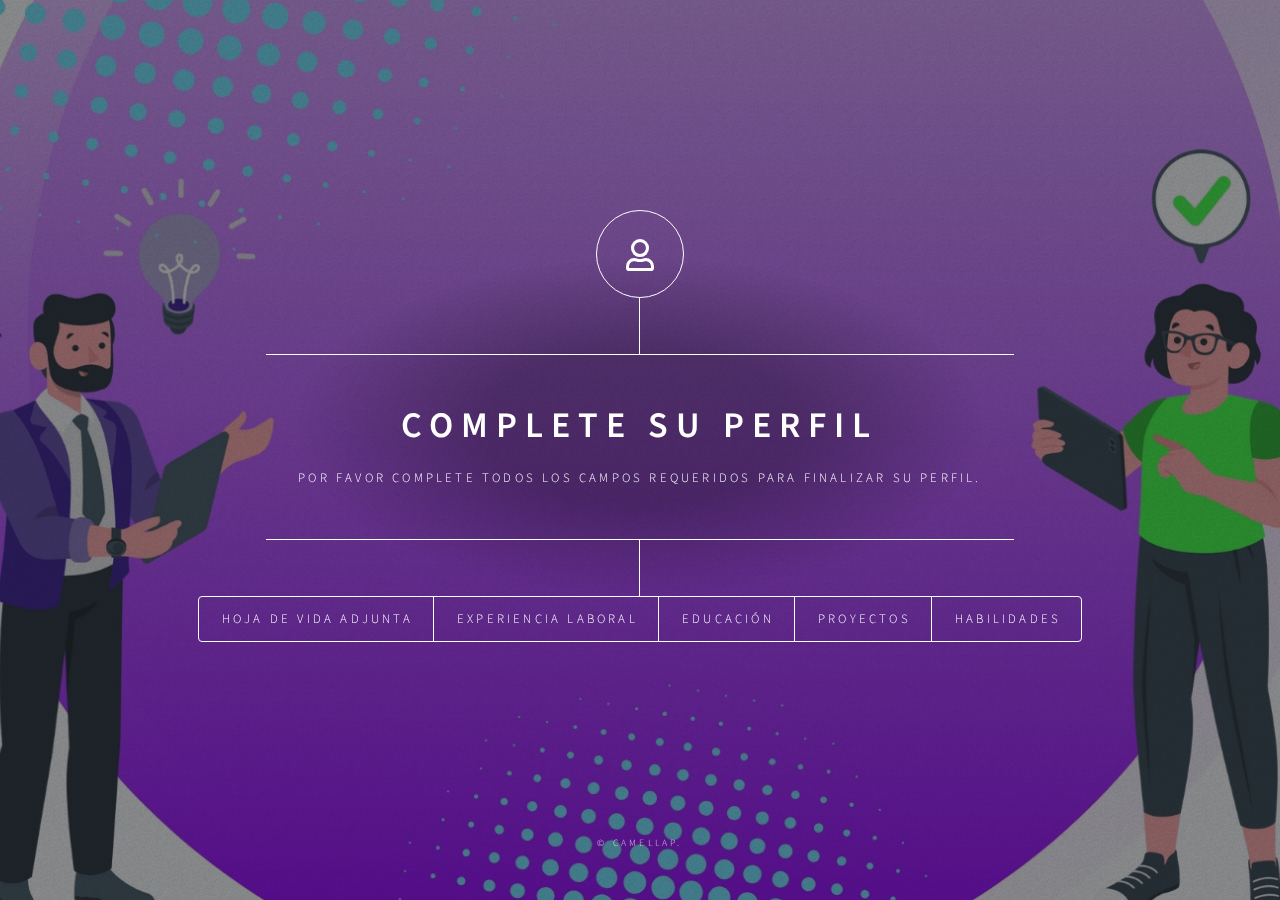
<file: popup/index.html>
<!DOCTYPE HTML>

<html>
	<head>
		<title>Modulo de Datos</title>
		<meta charset="utf-8" />
		<meta name="viewport" content="width=device-width, initial-scale=1, user-scalable=no" />
		<link rel="stylesheet" href="assets/css/main.css" />
		<noscript><link rel="stylesheet" href="assets/css/noscript.css" /></noscript>
	</head>
	<body class="is-preload">

		<!-- Wrapper -->
			<div id="wrapper">

				<!-- Header -->
					<header id="header">
						<div class="logo">
							<span class="icon fa-user"></span>
						</div>
						<div class="content">
							<div class="inner">
								<h1>Complete su perfil</h1>
								<p>Por favor complete todos los campos requeridos para finalizar su perfil.</p>
							</div>
						</div>
						<nav>
							<ul>
								<li><a href="#hojadevida">Hoja de vida adjunta</a></li>
								<li><a href="#experiencialab">Experiencia Laboral</a></li>
								<li><a href="#educacion">Educación</a></li>
								<li><a href="#proyectos">Proyectos</a></li>
								<li><a href="#habilidades">Habilidades</a></li>
								<!--<li><a href="#elements">Elements</a></li>-->
							</ul>
						</nav>
					</header>

				<!-- Main -->
					<div id="main">

						<!-- Habilidades -->
						<article id="habilidades">
							<h2 class="major">Habilidades</h2>
							<form method="post" action="#">
								<div class="fields">
									
									

									<div class="field half">
										<label for="opciones">Elige una opción:</label>
										<select id="opciones" name="opciones">

											<option value="opcion0">Seleccionar</option>

											<option value="opcion1">Adobe creative suite</option>

											<option value="opcion2">Figma</option>

											<option value="opcion4">Google Adworks</option>

											<option value="opcion5">HTML/CSS</option>

											<option value="opcion6">Hubspot</option>

											<option value="opcion7">Hotjar</option>

											<option value="opcion8">Unity</option>
										</select>
									</div>

									<div class="field half">
										<label for="opciones">Elige una opción:</label>
										<select id="opciones" name="opciones">

											<option value="opcion0">Seleccionar</option>

											<option value="opcion1">Adobe creative suite</option>

											<option value="opcion2">Figma</option>

											<option value="opcion4">Google Adworks</option>

											<option value="opcion5">HTML/CSS</option>

											<option value="opcion6">Hubspot</option>

											<option value="opcion7">Hotjar</option>

											<option value="opcion8">Unity</option>
										</select>
									</div>

									<div class="field half">
										<label for="opciones">Elige una opción:</label>
										<select id="opciones" name="opciones">

											<option value="opcion0">Seleccionar</option>

											<option value="opcion1">Adobe creative suite</option>

											<option value="opcion2">Figma</option>

											<option value="opcion4">Google Adworks</option>

											<option value="opcion5">HTML/CSS</option>

											<option value="opcion6">Hubspot</option>

											<option value="opcion7">Hotjar</option>

											<option value="opcion8">Unity</option>
										</select>
									</div>
									<div class="field half">
										<label for="opciones">Elige una opción:</label>
										<select id="opciones" name="opciones">

											<option value="opcion0">Seleccionar</option>

											<option value="opcion1">Adobe creative suite</option>

											<option value="opcion2">Figma</option>

											<option value="opcion4">Google Adworks</option>

											<option value="opcion5">HTML/CSS</option>

											<option value="opcion6">Hubspot</option>

											<option value="opcion7">Hotjar</option>

											<option value="opcion8">Unity</option>
										</select>
									</div>
									<div class="field half">
										<label for="opciones">Elige una opción:</label>
										<select id="opciones" name="opciones">

											<option value="opcion0">Seleccionar</option>

											<option value="opcion1">Adobe creative suite</option>

											<option value="opcion2">Figma</option>

											<option value="opcion4">Google Adworks</option>

											<option value="opcion5">HTML/CSS</option>

											<option value="opcion6">Hubspot</option>

											<option value="opcion7">Hotjar</option>

											<option value="opcion8">Unity</option>
										</select>
									</div>
									<div class="field half">
										<label for="opciones">Elige una opción:</label>
										<select id="opciones" name="opciones">

											<option value="opcion0">Seleccionar</option>

											<option value="opcion1">Adobe creative suite</option>

											<option value="opcion2">Figma</option>

											<option value="opcion4">Google Adworks</option>

											<option value="opcion5">HTML/CSS</option>

											<option value="opcion6">Hubspot</option>

											<option value="opcion7">Hotjar</option>

											<option value="opcion8">Unity</option>
										</select>
									</div>

								</div>
								<ul class="actions">
									<li><input type="submit" value="Guardar" class="primary" /></li>
									<li><input type="reset" value="Borrar" /></li>
								</ul>
								
							</form>
							
						</article>


						<!-- Hoja De Vida -->
							<article id="hojadevida">
								<h2 class="major">Hoja de vida adjunta</h2>
								<form method="post" action="#">
									<div class="fields">																			
			
										<div class="field half">
											<label for="name"></label>
											<input type="file" id="avatar" name="avatar" />
										</div>
									</div>
									<ul class="actions">
										<li><input type="submit" value="Guardar" class="primary" /></li>
										<li><input type="reset" value="Borrar" /></li>
									</ul>
								</form>
								
							</article>

						<!-- Experiencia Laboral -->
							<article id="experiencialab">
								<h2 class="major">Experiencia Laboral</h2>
								<form method="post" action="#">
									<div class="fields">
										<div class="field half">
											<label for="empresa">Empresa</label>
											<input type="text" name="empresa" id="empresa" />
										</div>
										<div class="field half">
											<label for="ubicacion">Ubicación</label>
											<input type="text" name="email" id="email" />
										</div>
										<div class="field half">
											<label for="ubicacion">Título del puesto</label>
											<input type="text" name="email" id="email" />
										</div>
										<div class="field half">
											<label for="tipoexperiencia">Tipo de experiencia</label>
											<input type="text" name="email" id="email" />
										</div>
										<div class="field half">
											<label for="fechainicio">Fecha de inicio</label>
											<input type="date" id="start" name="trip-start" style="color: rgb(0, 0, 0);" class="fecha-redondeada"/>
										</div>
										<div class="field half">
											<label for="fechafinal">Fecha de finalización</label>
											<input type="date" id="start" name="trip-start" style="color: rgb(0, 0, 0);" class="fecha-redondeada"/>
										</div>
										<div class="field half"> 
											<input type="checkbox" id="scales" name="scales"  />
											<label for="scales">Es mi trabajo actual</label>
										</div>
										<div class="field">
											<label for="descripcion">Descripción</label>
											<textarea name="message" id="message" rows="4"></textarea>
										</div>
										  				
									</div>
									<ul class="actions">
										<li><input type="submit" value="Guardar" class="primary" /></li>								
										<li><input type="reset" value="Borrar" /></li>																			
									</ul>
									<div class="field" class="actions">
										<li><input type="reset" value="Agregar experiencia " class="primary" /></li>								
									
									</div>




								</form>
								
							</article>

						<!-- Educacion -->
							<article id="educacion">
								<h2 class="major">Educación</h2>
								<form method="post" action="#">
									<div class="fields">
										<div class="field half">
											<label for="institucion">Institución</label>
											<input type="text" name="institucion" id="institucion" />
										</div>
										<div class="field half">
											<label for="titulo">Título</label>
											<input type="text" name="titulo" id="titulo" />
										</div>
										
										<div class="field half">
											<label for="tipotitulo">Tipo de título</label>
											<input type="text" name="tipotitulo" id="tipotitulo" />
										</div>
										<div class="field half">
											<label for="fechainicio">Fecha de inicio</label>
											<input type="date" id="start" name="trip-start" style="color: rgb(0, 0, 0);" class="fecha-redondeada"/>
										</div>
										<div class="field half">
											<label for="fechafinal">Fecha de finalización</label>
											<input type="date" id="start" name="trip-start" style="color: rgb(0, 0, 0);" class="fecha-redondeada"/>
										</div>
										<div class="field"> 
											<input type="checkbox" id="study" name="study" />
											<label for="study">Estudiando actualmente </label>
										</div>
									</div>
									
									
			
									<ul class="actions">
										<li><input type="submit" value="Guardar" class="primary" /></li>								
										<li><input type="reset" value="Borrar" /></li>																			
									</ul>
									<div class="field" class="actions">
										<li><input type="reset" value="Agregar educación " class="primary" /></li>								
									
									</div>
								</form>
								
							</article>

						<!-- Proyectos -->
							<article id="proyectos">
								<h2 class="major">Proyectos</h2>
								<form method="post" action="#">
									<div class="fields">
										<div class="field half">
											<label for="nombrepro">Nombre del proyecto</label>
											<input type="text" name="nombrepro" id="nombrepro" />
										</div>
										<div class="field half">
											<label for="ubi">Ubicación</label>
											<input type="text" name="ubi" id="ubi" />
										</div>
										<div class="field half">
											<label for="titulopuesto">Título del puesto</label>
											<input type="text" name="titulopuesto" id="titulopuesto" />
										</div>
										<div class="field half">
											<label for="fechainicio">Fecha de inicio</label>
											<input type="date" id="start" name="trip-start" style="color: rgb(0, 0, 0);" class="fecha-redondeada"/>
										</div>
										<div class="field half">
											<label for="fechafinal">Fecha de finalización</label>
											<input type="date" id="start" name="trip-start" style="color: rgb(0, 0, 0);" class="fecha-redondeada"/>
										</div>
										<div class="field"> 
											<input type="checkbox" id="proyect" name="proyect" />
											<label for="proyect">En ejecución </label>
										</div>
										<div class="field">
											<label for="descripcion">Descripción</label>
											<textarea name="message" id="message" rows="4"></textarea>
										</div>
										<div class="field">
											<label for="descripcion">Link</label>
											<textarea name="message" id="message" rows="1"></textarea>
										</div>
									</div>


									<ul class="actions">
										<li><input type="submit" value="Guardar" class="primary" /></li>								
										<li><input type="reset" value="Borrar" /></li>																			
									</ul>
									<div class="field" class="actions">
										<li><input type="reset" value="Agregar proyecto " class="primary" /></li>								
									
									</div>
								</form>
								
							</article>

						<!-- Elements -->
							<article id="elements">
								<h2 class="major">Elements</h2>

								<section>
									<h3 class="major">Text</h3>
									<p>This is <b>bold</b> and this is <strong>strong</strong>. This is <i>italic</i> and this is <em>emphasized</em>.
									This is <sup>superscript</sup> text and this is <sub>subscript</sub> text.
									This is <u>underlined</u> and this is code: <code>for (;;) { ... }</code>. Finally, <a href="#">this is a link</a>.</p>
									<hr />
									<h2>Heading Level 2</h2>
									<h3>Heading Level 3</h3>
									<h4>Heading Level 4</h4>
									<h5>Heading Level 5</h5>
									<h6>Heading Level 6</h6>
									<hr />
									<h4>Blockquote</h4>
									<blockquote>Fringilla nisl. Donec accumsan interdum nisi, quis tincidunt felis sagittis eget tempus euismod. Vestibulum ante ipsum primis in faucibus vestibulum. Blandit adipiscing eu felis iaculis volutpat ac adipiscing accumsan faucibus. Vestibulum ante ipsum primis in faucibus lorem ipsum dolor sit amet nullam adipiscing eu felis.</blockquote>
									<h4>Preformatted</h4>
									<pre><code>i = 0;

while (!deck.isInOrder()) {
    print 'Iteration ' + i;
    deck.shuffle();
    i++;
}

print 'It took ' + i + ' iterations to sort the deck.';</code></pre>
								</section>

								<section>
									<h3 class="major">Lists</h3>

									<h4>Unordered</h4>
									<ul>
										<li>Dolor pulvinar etiam.</li>
										<li>Sagittis adipiscing.</li>
										<li>Felis enim feugiat.</li>
									</ul>

									<h4>Alternate</h4>
									<ul class="alt">
										<li>Dolor pulvinar etiam.</li>
										<li>Sagittis adipiscing.</li>
										<li>Felis enim feugiat.</li>
									</ul>

									<h4>Ordered</h4>
									<ol>
										<li>Dolor pulvinar etiam.</li>
										<li>Etiam vel felis viverra.</li>
										<li>Felis enim feugiat.</li>
										<li>Dolor pulvinar etiam.</li>
										<li>Etiam vel felis lorem.</li>
										<li>Felis enim et feugiat.</li>
									</ol>
									<h4>Icons</h4>
									<ul class="icons">
										<li><a href="#" class="icon brands fa-twitter"><span class="label">Twitter</span></a></li>
										<li><a href="#" class="icon brands fa-facebook-f"><span class="label">Facebook</span></a></li>
										<li><a href="#" class="icon brands fa-instagram"><span class="label">Instagram</span></a></li>
										<li><a href="#" class="icon brands fa-github"><span class="label">Github</span></a></li>
									</ul>

									<h4>Actions</h4>
									<ul class="actions">
										<li><a href="#" class="button primary">Default</a></li>
										<li><a href="#" class="button">Default</a></li>
									</ul>
									<ul class="actions stacked">
										<li><a href="#" class="button primary">Default</a></li>
										<li><a href="#" class="button">Default</a></li>
									</ul>
								</section>

								<section>
									<h3 class="major">Table</h3>
									<h4>Default</h4>
									<div class="table-wrapper">
										<table>
											<thead>
												<tr>
													<th>Name</th>
													<th>Description</th>
													<th>Price</th>
												</tr>
											</thead>
											<tbody>
												<tr>
													<td>Item One</td>
													<td>Ante turpis integer aliquet porttitor.</td>
													<td>29.99</td>
												</tr>
												<tr>
													<td>Item Two</td>
													<td>Vis ac commodo adipiscing arcu aliquet.</td>
													<td>19.99</td>
												</tr>
												<tr>
													<td>Item Three</td>
													<td> Morbi faucibus arcu accumsan lorem.</td>
													<td>29.99</td>
												</tr>
												<tr>
													<td>Item Four</td>
													<td>Vitae integer tempus condimentum.</td>
													<td>19.99</td>
												</tr>
												<tr>
													<td>Item Five</td>
													<td>Ante turpis integer aliquet porttitor.</td>
													<td>29.99</td>
												</tr>
											</tbody>
											<tfoot>
												<tr>
													<td colspan="2"></td>
													<td>100.00</td>
												</tr>
											</tfoot>
										</table>
									</div>

									<h4>Alternate</h4>
									<div class="table-wrapper">
										<table class="alt">
											<thead>
												<tr>
													<th>Name</th>
													<th>Description</th>
													<th>Price</th>
												</tr>
											</thead>
											<tbody>
												<tr>
													<td>Item One</td>
													<td>Ante turpis integer aliquet porttitor.</td>
													<td>29.99</td>
												</tr>
												<tr>
													<td>Item Two</td>
													<td>Vis ac commodo adipiscing arcu aliquet.</td>
													<td>19.99</td>
												</tr>
												<tr>
													<td>Item Three</td>
													<td> Morbi faucibus arcu accumsan lorem.</td>
													<td>29.99</td>
												</tr>
												<tr>
													<td>Item Four</td>
													<td>Vitae integer tempus condimentum.</td>
													<td>19.99</td>
												</tr>
												<tr>
													<td>Item Five</td>
													<td>Ante turpis integer aliquet porttitor.</td>
													<td>29.99</td>
												</tr>
											</tbody>
											<tfoot>
												<tr>
													<td colspan="2"></td>
													<td>100.00</td>
												</tr>
											</tfoot>
										</table>
									</div>
								</section>

								<section>
									<h3 class="major">Buttons</h3>
									<ul class="actions">
										<li><a href="#" class="button primary">Primary</a></li>
										<li><a href="#" class="button">Default</a></li>
									</ul>
									<ul class="actions">
										<li><a href="#" class="button">Default</a></li>
										<li><a href="#" class="button small">Small</a></li>
									</ul>
									<ul class="actions">
										<li><a href="#" class="button primary icon solid fa-download">Icon</a></li>
										<li><a href="#" class="button icon solid fa-download">Icon</a></li>
									</ul>
									<ul class="actions">
										<li><span class="button primary disabled">Disabled</span></li>
										<li><span class="button disabled">Disabled</span></li>
									</ul>
								</section>

								<section>
									<h3 class="major">Form</h3>
									<form method="post" action="#">
										<div class="fields">
											<div class="field half">
												<label for="demo-name">Name</label>
												<input type="text" name="demo-name" id="demo-name" value="" placeholder="Jane Doe" />
											</div>
											<div class="field half">
												<label for="demo-email">Email</label>
												<input type="email" name="demo-email" id="demo-email" value="" placeholder="jane@untitled.tld" />
											</div>
											<div class="field">
												<label for="demo-category">Category</label>
												<select name="demo-category" id="demo-category">
													<option value="">-</option>
													<option value="1">Manufacturing</option>
													<option value="1">Shipping</option>
													<option value="1">Administration</option>
													<option value="1">Human Resources</option>
												</select>
											</div>
											<div class="field half">
												<input type="radio" id="demo-priority-low" name="demo-priority" checked>
												<label for="demo-priority-low">Low</label>
											</div>
											<div class="field half">
												<input type="radio" id="demo-priority-high" name="demo-priority">
												<label for="demo-priority-high">High</label>
											</div>
											<div class="field half">
												<input type="checkbox" id="demo-copy" name="demo-copy">
												<label for="demo-copy">Email me a copy</label>
											</div>
											<div class="field half">
												<input type="checkbox" id="demo-human" name="demo-human" checked>
												<label for="demo-human">Not a robot</label>
											</div>
											<div class="field">
												<label for="demo-message">Message</label>
												<textarea name="demo-message" id="demo-message" placeholder="Enter your message" rows="6"></textarea>
											</div>
										</div>
										<ul class="actions">
											<li><input type="submit" value="Send Message" class="primary" /></li>
											<li><input type="reset" value="Reset" /></li>
										</ul>
									</form>
								</section>

							</article>

					</div>

				<!-- Footer -->
					<footer id="footer">
						<p class="copyright">&copy; Camellap</a>.</p>
					</footer>

			</div>

		<!-- BG -->
			<div id="bg"></div>

		<!-- Scripts -->
			<script src="assets/js/jquery.min.js"></script>
			<script src="assets/js/browser.min.js"></script>
			<script src="assets/js/breakpoints.min.js"></script>
			<script src="assets/js/util.js"></script>
			<script src="assets/js/main.js"></script>

	</body>
</html>
</file>
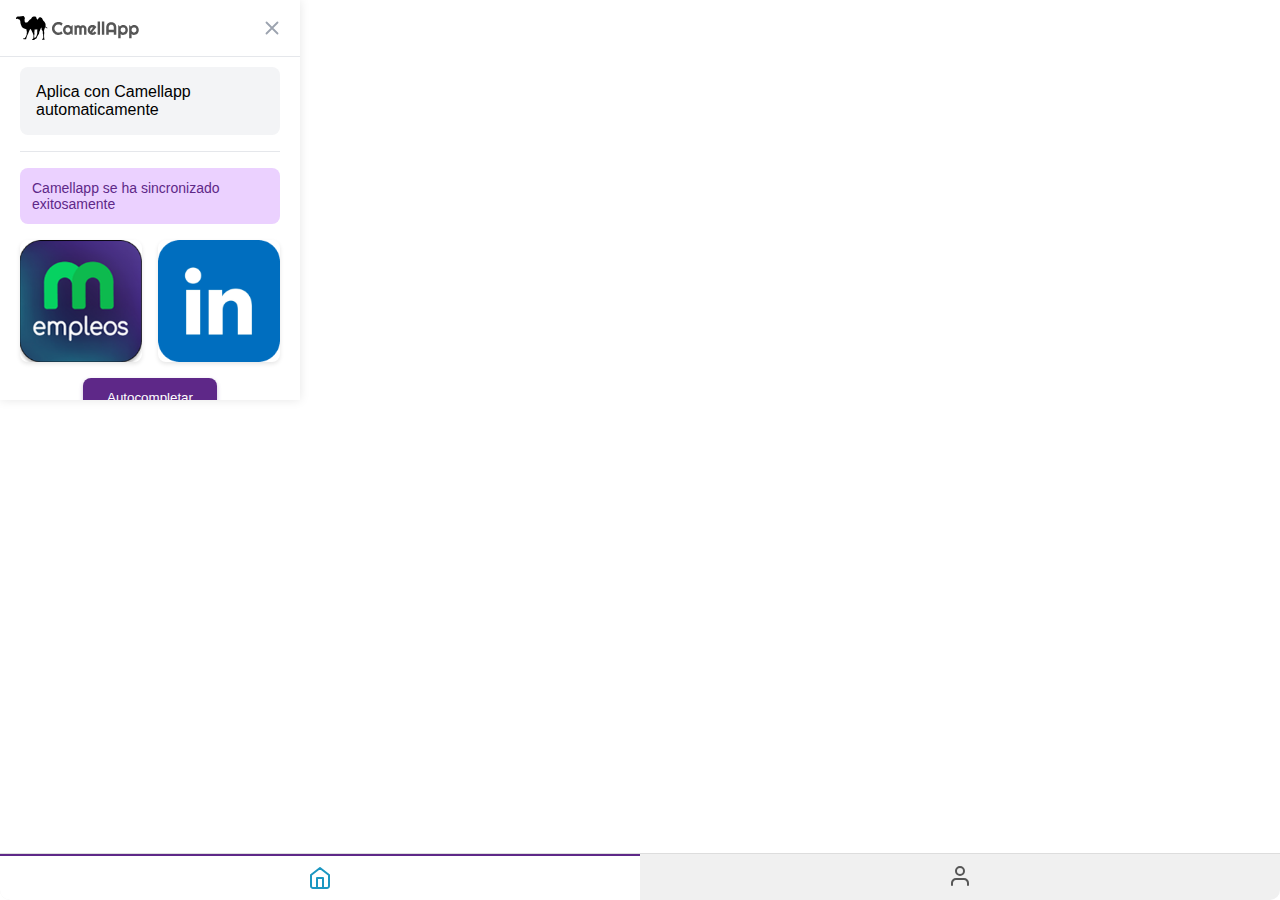
<file: popup/popup.html>
<!DOCTYPE html>
<html lang="en">
<head>
    <meta charset="UTF-8">
    <meta name="viewport" content="width=device-width, initial-scale=1.0">
    <title>Chrome Extension Popup</title>
    <link rel="stylesheet" href="popup.css">
</head>
<body>
    <header class="sticky top-0 z-10 w-full bg-white">
        <div class="w-full">
            <div class="flex items-center justify-between border-b py-4 px-4">
                <button type="button" class="focus:outline-none">
                    <img class="h-6 w-auto" src="camellologo.svg" alt="CamellApp">
                </button>
                <div class="flex items-center justify-between gap-1">
                    <button id="close-popup-button" type="button" title="Close this popup" aria-label="Close this popup" class="icon-button">
                        <svg class="h-6 w-6" fill="none" viewBox="0 0 24 24" stroke="currentColor"><path stroke-linecap="round" stroke-linejoin="round" stroke-width="2" d="M6 18L18 6M6 6l12 12"></path></svg>
                    </button>
                </div>
            </div>
        </div>
    </header>
    <div class="content">
        <div id="home" class="tab-content active">

        <div style="height: 10px;"></div>

            <div class="text-zone">
                Aplica con Camellapp automaticamente
            </div>
        
            <div class="divider"></div>
        
            <div class="cyan-zone">
                Camellapp se ha sincronizado exitosamente
            </div>
        
            <div class="image-container">
                <img src="Home/alliedLogos/Magneto.png" alt="Image 1" class="small-image">
                <img src="Home/alliedLogos/Linkedin.png" alt="Image 2" class="small-image">
            </div>
        
            <div class="parent-container2">
                <button class="complete-button">Autocompletar</button>
            </div>

        </div>

        <div id="profile" class="tab-content">
            <div class="profile-container">
                <div class="parent-container">
                    <button id="edit-profile-button" class="blue-button profile-button">Editar Perfil</button>
                </div>


                <div style="height: 20px;"></div>

                <img src="images/dromedario.png" alt="Profile Picture" class="profile-pic">
            
                <h2 class="profile-name">DromeDario Gomez</h2>
            

                <div class="profile-data-item">
                <div class="profile-data-value">Medellin, Colombia</div>
                <div class="profile-data-value">dromedariogomez@gmail.com</div>
                <div class="profile-data-value">+57 3502135985</div>
                </div>

                <div class="blue-divider"></div>

                <div class="profile-data">

                    <div class="profile-data-label">Educacion</div>
                    <div class="profile-data-value">EAFIT</div>
                    <div class="profile-data-value">Ingenieria Mecanica</div>
                    <div class="profile-data-value">2015 - 2020</div>

                    <div class="blue-divider"></div>

                    <div class="profile-data-label">Experiencia</div>
                    <div class="profile-data-value">ISAGEN</div>
                    <div class="profile-data-value">Ingeniero de Planta</div>
                    <div class="profile-data-value">2021 - 2024</div>

                    <div class="blue-divider"></div>

                    <div class="profile-data-label">Curriculum</div>
                    <div class="profile-data-value">Curriculum.pdf</div>
                    <div class="profile-data-value1">Descargar</div>

                    <div class="blue-divider"></div>

                    <div class="profile-data-label">Carta de presentacion</div>
                    <div class="profile-data-value">Carta.pdf</div>
                    <div class="profile-data-value1">Descargar</div>

                    <div class="blue-divider"></div>

                    <div class="profile-data-label">Video de presentacion</div>
                    <div class="profile-data-value">Video.mp4</div>
                    <div class="profile-data-value1">Descargar</div>

                </div>

            </div>
        </div>
    </div>
    <div class="tabs">
        <div class="tab active" data-tab="home">
            <img src="iconsMenu/HomeON.svg" alt="Home" class="icon-active">
            <img src="iconsMenu/HomeOFF.svg" alt="Home" class="icon-inactive">
        </div>
        <div class="tab" data-tab="profile">
            <img src="iconsMenu/UserON.svg" alt="Profile" class="icon-active">
            <img src="iconsMenu/UserOFF.svg" alt="Profile" class="icon-inactive">
        </div>
    </div>
    <script src="popup.js"></script>
</body>
</html>
</file>
<file: popup/assets/css/noscript.css>
/*
	Dimension by HTML5 UP
	html5up.net | @ajlkn
	Free for personal and commercial use under the CCA 3.0 license (html5up.net/license)
*/

/* BG */

	body.is-preload #bg:before {
		background-color: transparent;
	}

/* Header */

	body.is-preload #header {
		-moz-filter: none;
		-webkit-filter: none;
		-ms-filter: none;
		filter: none;
	}

		body.is-preload #header > * {
			opacity: 1;
		}

		body.is-preload #header .content .inner {
			max-height: none;
			padding: 3rem 2rem;
			opacity: 1;
		}

/* Main */

	#main article {
		opacity: 1;
		margin: 4rem 0 0 0;
	}
</file>
<file: popup/popup.css>
html {
    border-radius: 10px;
    overflow: hidden;
}
body {
    width: 300px;
    height: 400px;
    margin: 0;
    font-family: Arial, sans-serif;
    display: flex;
    flex-direction: column;
    overflow: hidden;
    box-shadow: 0 0 10px rgba(0,0,0,0.1);
}
header {
    border-bottom: 1px solid #e5e7eb;
}
.content {
    flex-grow: 1;
    padding-top: 0; /* No padding on top */
    padding-right: 20px;
    padding-bottom: 60px; /* Ensure space for tabs */
    padding-left: 20px;
    overflow-y: auto;
}

.tab-content {
    display: none;
}
.tab-content.active {
    display: block;
}
.tabs {
    display: flex;
    background-color: #f0f0f0;
    border-top: 1px solid #ddd;
    position: fixed;
    bottom: 0;
    width: 100%;
}
.tab {
    flex: 1;
    text-align: center;
    padding: 10px;
    cursor: pointer;
    transition: background-color 0.3s;
}
.tab:hover {
    background-color: #e0e0e0;
}
.tab.active {
    background-color: #fff;
    border-top: 2px solid #5e2888;
}

/* Ensure rounded corners are visible */
.tabs {
    border-bottom-left-radius: 10px;
    border-bottom-right-radius: 10px;
    overflow: hidden;
}

/* Header styles */
.sticky {
    position: sticky;
}

.top-0 {
    top: 0;
}

.z-10 {
    z-index: 10;
}

.w-full {
    width: 100%;
}

.bg-white {
    background-color: white;
}

.flex {
    display: flex;
}

.items-center {
    align-items: center;
}

.justify-between {
    justify-content: space-between;
}

.py-4 {
    padding-top: 1rem;
    padding-bottom: 1rem;
}

.px-4 {
    padding-left: 1rem;
    padding-right: 1rem;
}

.gap-1 {
    gap: 0.25rem;
}

.focus\:outline-none:focus {
    outline: none;
}

.icon-button {
    display: inline-flex;
    align-items: center;
    justify-content: center;
    width: 1.5rem;
    height: 1.5rem;
    border: 1px solid transparent;
    border-radius: 0.375rem;
    color: #9ca3af;
    transition: color 0.15s ease-in-out;
}

    .icon-button:hover {
        color: #111827;
    }

/* Logo styles */
header img {
    display: block;
    height: 1.5rem;
    width: auto;
    object-fit: contain;
    border: none;
    outline: none;
}

header button {
    background: none;
    border: none;
    padding: 0;
    margin: 0;
    cursor: pointer;
}

/*Tab related styles*/

.tab img {
    width: 24px;
    height: 24px;
    vertical-align: middle;
    margin: 0 auto;
    display: block;
}
.tab .icon-active {
    display: none;
}
.tab .icon-inactive {
    display: block;
}
.tab.active .icon-active {
    display: block;
}
.tab.active .icon-inactive {
    display: none;
}

/*Profile related styles*/

.text-zone {
    background-color: #f3f4f6;
    padding: 1rem;
    border-radius: 0.5rem;
    margin-bottom: 1rem;
}

.divider {
    height: 1px;
    background-color: #e5e7eb;
    margin: 1rem 0;
}

.cyan-zone {
    background-color: #EBD1FF;
    padding: 0.75rem;
    border-radius: 0.5rem;
    margin-bottom: 1rem;
    font-size: 0.875rem;
    color: #5E2888;
}

.image-container {
    display: grid;
    grid-template-columns: repeat(2, 1fr);
    gap: 1rem;
    margin-bottom: 1rem;
}

.small-image {
    width: 100%;
    border-radius: 0.5rem;
    box-shadow: 0 2px 4px rgba(0,0,0,0.1);
}

.blue-button {
    background-color: #5e2888;
    color: white;
    padding: 0.75rem 1.5rem;
    border-radius: 0.5rem;
    border: none;
    width: auto; /* Change to auto if you don't want it to take the full width */
    cursor: pointer;
    box-shadow: 0 2px 4px rgba(94,40,136,0.3);
    transition: transform 0.2s;
}

.complete-button {
    background-color: #5e2888;
    color: white;
    padding: 0.75rem 1.5rem;
    border-radius: 0.5rem;
    border: none;
    cursor: pointer;
    box-shadow: 0 2px 4px rgba(94,40,136,0.3);
    transition: transform 0.2s;
}

.parent-container {
    display: flex;
    justify-content: right;
    align-items: right; /* Optional: centers the button vertically as well */
    height: 100%; /* Optional: ensures the container takes the full height of its parent */
}

.parent-container2 {
    display: flex;
    justify-content: center;
    align-items: center; /* Optional: centers the button vertically as well */
    height: 100%; /* Optional: ensures the container takes the full height of its parent */
}


.blue-button:hover {
    transform: translateY(-1px);
    box-shadow: 0 4px 6px rgba(94,40,136,0.6);
}

/* Profile tab specific styles */
.profile-container {
    position: relative;
    padding: 1rem;
}

.profile-button {
    position: absolute;
    right: 1rem;
    top: 1rem;
}

.profile-pic {
    width: 100px;
    height: 100px;
    margin: 2rem auto;
    display: block;
}

.profile-name {
    text-align: center;
    font-size: 1.25rem;
    font-weight: 600;
    margin: 1rem 0;
}

.profile-data {
    display: flex;
    flex-direction: column; /* Stack items vertically */
    justify-content: space-between;
    margin: 1rem 0;
}

.profile-data-item {
    text-align: center;
    flex: 1;
    margin-bottom: 1rem; /* Add some space between items */
}

.profile-data-label {
    font-size: 1.2rem;
    color: #5e2888;
}

.profile-data-value {
    font-size: 0.9rem;
    font-weight: 500;
}

.profile-data-value1 {
    font-size: 0.75rem;
    font-weight: 300;
    color: #1E90FF; /* Dodger Blue */
}


.blue-divider {
    height: 2px;
    background-color: #5e2888;
    margin: 1rem 0;
    width: 100%; /* Make it span the full width */
    box-sizing: border-box; /* Ensure padding and border are included in the element's total width and height */
}
</file>
<file: popup/assets/css/main.css>
@import url(fontawesome-all.min.css);
@import url("https://fonts.googleapis.com/css?family=Source+Sans+Pro:300italic,600italic,300,600");

/*
	Dimension by HTML5 UP
	html5up.net | @ajlkn
	Free for personal and commercial use under the CCA 3.0 license (html5up.net/license)
*/



html, body, div, span, applet, object,
iframe, h1, h2, h3, h4, h5, h6, p, blockquote,
pre, a, abbr, acronym, address, big, cite,
code, del, dfn, em, img, ins, kbd, q, s, samp,
small, strike, strong, sub, sup, tt, var, b,
u, i, center, dl, dt, dd, ol, ul, li, fieldset,
form, label, legend, table, caption, tbody,
tfoot, thead, tr, th, td, article, aside,
canvas, details, embed, figure, figcaption,
footer, header, hgroup, menu, nav, output, ruby,
section, summary, time, mark, audio, video {
	margin: 0;
	padding: 0;
	border: 0;
	font-size: 100%;
	font: inherit;
	vertical-align: baseline;}

article, aside, details, figcaption, figure,
footer, header, hgroup, menu, nav, section {
	display: block;}

body {
	line-height: 1;
}

ol, ul {
	list-style: none;
}

blockquote, q {
	quotes: none;
}

	blockquote:before, blockquote:after, q:before, q:after {
		content: '';
		content: none;
	}

table {
	border-collapse: collapse;
	border-spacing: 0;
}

body {
	-webkit-text-size-adjust: none;
}

mark {
	background-color: transparent;
	color: inherit;
}

input::-moz-focus-inner {
	border: 0;
	padding: 0;
}

input, select, textarea {
	-moz-appearance: none;
	-webkit-appearance: none;
	-ms-appearance: none;
	appearance: none;
}

/* Basic */

	@-ms-viewport {
		width: device-width;
	}

	@media screen and (max-width: 480px) {

		html, body {
			min-width: 320px;
		}

	}

	html {
		box-sizing: border-box;
	}

	*, *:before, *:after {
		box-sizing: inherit;
	}

	body {
		background: #1b1f22;
	}

		body.is-preload *, body.is-preload *:before, body.is-preload *:after {
			-moz-animation: none !important;
			-webkit-animation: none !important;
			-ms-animation: none !important;
			animation: none !important;
			-moz-transition: none !important;
			-webkit-transition: none !important;
			-ms-transition: none !important;
			transition: none !important;
		}

/* Type */

	html {
		font-size: 16pt;
	}

		@media screen and (max-width: 1680px) {

			html {
				font-size: 12pt;
			}

		}

		@media screen and (max-width: 736px) {

			html {
				font-size: 11pt;
			}

		}

		@media screen and (max-width: 360px) {

			html {
				font-size: 10pt;
			}

		}

	body, input, select, textarea {
		color: #ffffff;
		font-family: "Source Sans Pro", sans-serif;
		font-weight: 300;
		font-size: 1rem;
		line-height: 1.65;
	}

	a {
		-moz-transition: color 0.2s ease-in-out, background-color 0.2s ease-in-out, border-bottom-color 0.2s ease-in-out;
		-webkit-transition: color 0.2s ease-in-out, background-color 0.2s ease-in-out, border-bottom-color 0.2s ease-in-out;
		-ms-transition: color 0.2s ease-in-out, background-color 0.2s ease-in-out, border-bottom-color 0.2s ease-in-out;
		transition: color 0.2s ease-in-out, background-color 0.2s ease-in-out, border-bottom-color 0.2s ease-in-out;
		border-bottom: dotted 1px rgba(255, 255, 255, 0.5);
		text-decoration: none;
		color: inherit;
	}

		a:hover {
			border-bottom-color: transparent;
		}

	strong, b {
		color: #ffffff;
		font-weight: 600;
	}

	em, i {
		font-style: italic;
	}

	p {
		margin: 0 0 2rem 0;
	}

	h1, h2, h3, h4, h5, h6 {
		color: #ffffff;
		font-weight: 600;
		line-height: 1.5;
		margin: 0 0 1rem 0;
		text-transform: uppercase;
		letter-spacing: 0.2rem;
	}

		h1 a, h2 a, h3 a, h4 a, h5 a, h6 a {
			color: inherit;
			text-decoration: none;
		}

		h1.major, h2.major, h3.major, h4.major, h5.major, h6.major {
			border-bottom: solid 1px #ffffff;
			width: -moz-max-content;
			width: -webkit-max-content;
			width: -ms-max-content;
			width: max-content;
			padding-bottom: 0.5rem;
			margin: 0 0 2rem 0;
		}

	h1 {
		font-size: 2.25rem;
		line-height: 1.3;
		letter-spacing: 0.5rem;
	}

	h2 {
		font-size: 1.5rem;
		line-height: 1.4;
		letter-spacing: 0.5rem;
	}

	h3 {
		font-size: 1rem;
	}

	h4 {
		font-size: 0.8rem;
	}

	h5 {
		font-size: 0.7rem;
	}

	h6 {
		font-size: 0.6rem;
	}

	@media screen and (max-width: 736px) {

		h1 {
			font-size: 1.75rem;
			line-height: 1.4;
		}

		h2 {
			font-size: 1.25em;
			line-height: 1.5;
		}

	}

	sub {
		font-size: 0.8rem;
		position: relative;
		top: 0.5rem;
	}

	sup {
		font-size: 0.8rem;
		position: relative;
		top: -0.5rem;
	}

	blockquote {
		border-left: solid 4px #ffffff;
		font-style: italic;
		margin: 0 0 2rem 0;
		padding: 0.5rem 0 0.5rem 2rem;
	}

	code {
		background: rgba(255, 255, 255, 0.075);
		border-radius: 4px;
		font-family: "Courier New", monospace;
		font-size: 0.9rem;
		margin: 0 0.25rem;
		padding: 0.25rem 0.65rem;
	}

	pre {
		-webkit-overflow-scrolling: touch;
		font-family: "Courier New", monospace;
		font-size: 0.9rem;
		margin: 0 0 2rem 0;
	}

		pre code {
			display: block;
			line-height: 1.75;
			padding: 1rem 1.5rem;
			overflow-x: auto;
		}

	hr {
		border: 0;
		border-bottom: solid 1px #ffffff;
		margin: 2.75rem 0;
	}

	.align-left {
		text-align: left;
	}

	.align-center {
		text-align: center;
	}

	.align-right {
		text-align: right;
	}

/* Form */
.fecha-redondeada {
    border-radius: 10px;
	height: 60px;

 }



	form {
		margin: 0 0 2rem 0;
	}

		form > :last-child {
			margin-bottom: 0;
		}

		form > .fields {
			display: -moz-flex;
			display: -webkit-flex;
			display: -ms-flex;
			display: flex;
			-moz-flex-wrap: wrap;
			-webkit-flex-wrap: wrap;
			-ms-flex-wrap: wrap;
			flex-wrap: wrap;
			width: calc(100% + 3rem);
			margin: -1.5rem 0 2rem -1.5rem;
		}

			form > .fields > .field {
				-moz-flex-grow: 0;
				-webkit-flex-grow: 0;
				-ms-flex-grow: 0;
				flex-grow: 0;
				-moz-flex-shrink: 0;
				-webkit-flex-shrink: 0;
				-ms-flex-shrink: 0;
				flex-shrink: 0;
				padding: 1.5rem 0 0 1.5rem;
				width: calc(100% - 1.5rem);
			}

				form > .fields > .field.half {
					width: calc(50% - 0.75rem);
				}

				form > .fields > .field.third {
					width: calc(100%/3 - 0.5rem);
				}

				form > .fields > .field.quarter {
					width: calc(25% - 0.375rem);
				}

		@media screen and (max-width: 480px) {

			form > .fields {
				width: calc(100% + 3rem);
				margin: -1.5rem 0 2rem -1.5rem;
			}

				form > .fields > .field {
					padding: 1.5rem 0 0 1.5rem;
					width: calc(100% - 1.5rem);
				}

					form > .fields > .field.half {
						width: calc(100% - 1.5rem);
					}

					form > .fields > .field.third {
						width: calc(100% - 1.5rem);
					}

					form > .fields > .field.quarter {
						width: calc(100% - 1.5rem);
					}

		}

	label {
		color: #ffffff;
		display: block;
		font-size: 0.8rem;
		font-weight: 300;
		letter-spacing: 0.2rem;
		line-height: 1.5;
		margin: 0 0 1rem 0;
		text-transform: uppercase;
	}

	input[type="text"],
	input[type="password"],
	input[type="email"],
	input[type="tel"],
	select,
	textarea {
		-moz-appearance: none;
		-webkit-appearance: none;
		-ms-appearance: none;
		appearance: none;
		-moz-transition: border-color 0.2s ease-in-out, box-shadow 0.2s ease-in-out, background-color 0.2s ease-in-out;
		-webkit-transition: border-color 0.2s ease-in-out, box-shadow 0.2s ease-in-out, background-color 0.2s ease-in-out;
		-ms-transition: border-color 0.2s ease-in-out, box-shadow 0.2s ease-in-out, background-color 0.2s ease-in-out;
		transition: border-color 0.2s ease-in-out, box-shadow 0.2s ease-in-out, background-color 0.2s ease-in-out;
		background-color: transparent;
		border-radius: 10px;
		border: solid 1px #ffffff;
		color: inherit;
		display: block;
		outline: 0;
		padding: 0 1rem;
		text-decoration: none;
		width: 100%;
	}

		input[type="text"]:invalid,
		input[type="password"]:invalid,
		input[type="email"]:invalid,
		input[type="tel"]:invalid,
		select:invalid,
		textarea:invalid {
			box-shadow: none;
		}

		input[type="text"]:focus,
		input[type="password"]:focus,
		input[type="email"]:focus,
		input[type="tel"]:focus,
		select:focus,
		textarea:focus {
			background: rgba(19, 1, 1, 0.075);
			border-color: #ffffff;
			box-shadow: 0 0 0 1px #ffffff;
		}

	select {
		background-image: url("data:image/svg+xml;charset=utf8,%3Csvg xmlns='http://www.w3.org/2000/svg' width='40' height='40' preserveAspectRatio='none' viewBox='0 0 40 40'%3E%3Cpath d='M9.4,12.3l10.4,10.4l10.4-10.4c0.2-0.2,0.5-0.4,0.9-0.4c0.3,0,0.6,0.1,0.9,0.4l3.3,3.3c0.2,0.2,0.4,0.5,0.4,0.9 c0,0.4-0.1,0.6-0.4,0.9L20.7,31.9c-0.2,0.2-0.5,0.4-0.9,0.4c-0.3,0-0.6-0.1-0.9-0.4L4.3,17.3c-0.2-0.2-0.4-0.5-0.4-0.9 c0-0.4,0.1-0.6,0.4-0.9l3.3-3.3c0.2-0.2,0.5-0.4,0.9-0.4S9.1,12.1,9.4,12.3z' fill='%23ffffff' /%3E%3C/svg%3E");
		background-size: 1.25rem;
		background-repeat: no-repeat;
		background-position: calc(100% - 1rem) center;
		height: 2.75rem;
		padding-right: 2.75rem;
		text-overflow: ellipsis;
	}

		select option {
			color: #ffffff;
			background: #1b1f22;
		}

		select:focus::-ms-value {
			background-color: transparent;
		}

		select::-ms-expand {
			display: none;
		}

	input[type="text"],
	input[type="password"],
	input[type="email"],
	select {
		height: 2.75rem;
	}

	textarea {
		padding: 0.75rem 1rem;
	}

	input[type="checkbox"],
	input[type="radio"] {
		-moz-appearance: none;
		-webkit-appearance: none;
		-ms-appearance: none;
		appearance: none;
		display: block;
		float: left;
		margin-right: -2rem;
		opacity: 0;
		width: 1rem;
		z-index: -1;
	}

		input[type="checkbox"] + label,
		input[type="radio"] + label {
			text-decoration: none;
			-moz-user-select: none;
			-webkit-user-select: none;
			-ms-user-select: none;
			user-select: none;
			color: #ffffff;
			cursor: pointer;
			display: inline-block;
			font-size: 0.8rem;
			font-weight: 300;
			margin: 0 0 0.5rem 0;
			padding-left: 2.65rem;
			padding-right: 0.75rem;
			position: relative;
		}

			input[type="checkbox"] + label:before,
			input[type="radio"] + label:before {
				-moz-osx-font-smoothing: grayscale;
				-webkit-font-smoothing: antialiased;
				display: inline-block;
				font-style: normal;
				font-variant: normal;
				text-rendering: auto;
				line-height: 1;
				text-transform: none !important;
				font-family: 'Font Awesome 5 Free';
				font-weight: 900;
			}

			input[type="checkbox"] + label:before,
			input[type="radio"] + label:before {
				-moz-transition: border-color 0.2s ease-in-out, box-shadow 0.2s ease-in-out, background-color 0.2s ease-in-out;
				-webkit-transition: border-color 0.2s ease-in-out, box-shadow 0.2s ease-in-out, background-color 0.2s ease-in-out;
				-ms-transition: border-color 0.2s ease-in-out, box-shadow 0.2s ease-in-out, background-color 0.2s ease-in-out;
				transition: border-color 0.2s ease-in-out, box-shadow 0.2s ease-in-out, background-color 0.2s ease-in-out;
				border-radius: 4px;
				border: solid 1px #ffffff;
				content: '';
				display: inline-block;
				height: 1.65rem;
				left: 0;
				line-height: 1.65rem;
				position: absolute;
				text-align: center;
				top: -0.15rem;
				width: 1.65rem;
			}

		input[type="checkbox"]:checked + label:before,
		input[type="radio"]:checked + label:before {
			background: #ffffff !important;
			border-color: #ffffff !important;
			color: #1b1f22;
			content: '\f00c';
		}

		input[type="checkbox"]:focus + label:before,
		input[type="radio"]:focus + label:before {
			background: rgba(255, 255, 255, 0.075);
			border-color: #ffffff;
			box-shadow: 0 0 0 1px #ffffff;
		}

	input[type="checkbox"] + label:before {
		border-radius: 4px;
	}

	input[type="radio"] + label:before {
		border-radius: 100%;
	}

	::-webkit-input-placeholder {
		color: rgba(255, 255, 255, 0.5) !important;
		opacity: 1.0;
	}

	:-moz-placeholder {
		color: rgba(255, 255, 255, 0.5) !important;
		opacity: 1.0;
	}

	::-moz-placeholder {
		color: rgba(255, 255, 255, 0.5) !important;
		opacity: 1.0;
	}

	:-ms-input-placeholder {
		color: rgba(255, 255, 255, 0.5) !important;
		opacity: 1.0;
	}

	.formerize-placeholder {
		color: rgba(255, 255, 255, 0.5) !important;
		opacity: 1.0;
	}

/* Box */

	.box {
		border-radius: 4px;
		border: solid 1px #ffffff;
		margin-bottom: 2rem;
		padding: 1.5em;
	}

		.box > :last-child,
		.box > :last-child > :last-child,
		.box > :last-child > :last-child > :last-child {
			margin-bottom: 0;
		}

		.box.alt {
			border: 0;
			border-radius: 0;
			padding: 0;
		}

/* Icon */

	.icon {
		text-decoration: none;
		border-bottom: none;
		position: relative;
	}

		.icon:before {
			-moz-osx-font-smoothing: grayscale;
			-webkit-font-smoothing: antialiased;
			display: inline-block;
			font-style: normal;
			font-variant: normal;
			text-rendering: auto;
			line-height: 1;
			text-transform: none !important;
			font-family: 'Font Awesome 5 Free';
			font-weight: 400;
		}

		.icon > .label {
			display: none;
		}

		.icon:before {
			line-height: inherit;
		}

		.icon.solid:before {
			font-weight: 900;
		}

		.icon.brands:before {
			font-family: 'Font Awesome 5 Brands';
		}

/* Image */

	.image {
		border-radius: 4px;
		border: 0;
		display: inline-block;
		position: relative;
	}

		.image:before {
			pointer-events: none;
			background-image: url("../../images/overlay.png");
			background-color: rgba(19, 21, 25, 0.5);
			border-radius: 4px;
			content: '';
			display: block;
			height: 100%;
			left: 0;
			opacity: 0.5;
			position: absolute;
			top: 0;
			width: 100%;
		}

		.image img {
			border-radius: 4px;
			display: block;
		}

		.image.left, .image.right {
			max-width: 40%;
		}

			.image.left img, .image.right img {
				width: 100%;
			}

		.image.left {
			float: left;
			padding: 0 1.5em 1em 0;
			top: 0.25em;
		}

		.image.right {
			float: right;
			padding: 0 0 1em 1.5em;
			top: 0.25em;
		}

		.image.fit {
			display: block;
			margin: 0 0 2rem 0;
			width: 100%;
		}

			.image.fit img {
				width: 100%;
			}

		.image.main {
			display: block;
			margin: 2.5rem 0;
			width: 100%;
		}

			.image.main img {
				width: 100%;
			}

		@media screen and (max-width: 736px) {

			.image.main {
				margin: 2rem 0;
			}

		}

		@media screen and (max-width: 480px) {

			.image.main {
				margin: 1.5rem 0;
			}

		}

/* List */

	ol {
		list-style: decimal;
		margin: 0 0 2rem 0;
		padding-left: 1.25em;
	}

		ol li {
			padding-left: 0.25em;
		}

	ul {
		list-style: disc;
		margin: 0 0 2rem 0;
		padding-left: 1em;
	}

		ul li {
			padding-left: 0.5em;
		}

		ul.alt {
			list-style: none;
			padding-left: 0;
		}

			ul.alt li {
				border-top: solid 1px #ffffff;
				padding: 0.5em 0;
			}

				ul.alt li:first-child {
					border-top: 0;
					padding-top: 0;
				}

	dl {
		margin: 0 0 2rem 0;
	}

		dl dt {
			display: block;
			font-weight: 600;
			margin: 0 0 1rem 0;
		}

		dl dd {
			margin-left: 2rem;
		}

/* Actions */

	ul.actions {
		display: -moz-flex;
		display: -webkit-flex;
		display: -ms-flex;
		display: flex;
		cursor: default;
		list-style: none;
		margin-left: -1rem;
		padding-left: 0;
	}

		ul.actions li {
			padding: 0 0 0 1rem;
			vertical-align: middle;
		}

		ul.actions.special {
			-moz-justify-content: center;
			-webkit-justify-content: center;
			-ms-justify-content: center;
			justify-content: center;
			width: 100%;
			margin-left: 0;
		}

			ul.actions.special li:first-child {
				padding-left: 0;
			}

		ul.actions.stacked {
			-moz-flex-direction: column;
			-webkit-flex-direction: column;
			-ms-flex-direction: column;
			flex-direction: column;
			margin-left: 0;
		}

			ul.actions.stacked li {
				padding: 1.3rem 0 0 0;
			}

				ul.actions.stacked li:first-child {
					padding-top: 0;
				}

		ul.actions.fit {
			width: calc(100% + 1rem);
		}

			ul.actions.fit li {
				-moz-flex-grow: 1;
				-webkit-flex-grow: 1;
				-ms-flex-grow: 1;
				flex-grow: 1;
				-moz-flex-shrink: 1;
				-webkit-flex-shrink: 1;
				-ms-flex-shrink: 1;
				flex-shrink: 1;
				width: 100%;
			}

				ul.actions.fit li > * {
					width: 100%;
				}

			ul.actions.fit.stacked {
				width: 100%;
			}

		@media screen and (max-width: 480px) {

			ul.actions:not(.fixed) {
				-moz-flex-direction: column;
				-webkit-flex-direction: column;
				-ms-flex-direction: column;
				flex-direction: column;
				margin-left: 0;
				width: 100% !important;
			}

				ul.actions:not(.fixed) li {
					-moz-flex-grow: 1;
					-webkit-flex-grow: 1;
					-ms-flex-grow: 1;
					flex-grow: 1;
					-moz-flex-shrink: 1;
					-webkit-flex-shrink: 1;
					-ms-flex-shrink: 1;
					flex-shrink: 1;
					padding: 1rem 0 0 0;
					text-align: center;
					width: 100%;
				}

					ul.actions:not(.fixed) li > * {
						width: 100%;
					}

					ul.actions:not(.fixed) li:first-child {
						padding-top: 0;
					}

					ul.actions:not(.fixed) li input[type="submit"],
					ul.actions:not(.fixed) li input[type="reset"],
					ul.actions:not(.fixed) li input[type="button"],
					ul.actions:not(.fixed) li button,
					ul.actions:not(.fixed) li .button {
						width: 100%;
					}

						ul.actions:not(.fixed) li input[type="submit"].icon:before,
						ul.actions:not(.fixed) li input[type="reset"].icon:before,
						ul.actions:not(.fixed) li input[type="button"].icon:before,
						ul.actions:not(.fixed) li button.icon:before,
						ul.actions:not(.fixed) li .button.icon:before {
							margin-left: -0.5em;
						}

		}

/* Icons */

	ul.icons {
		cursor: default;
		list-style: none;
		padding-left: 0;
	}

		ul.icons li {
			display: inline-block;
			padding: 0 0.75em 0 0;
		}

			ul.icons li:last-child {
				padding-right: 0;
			}

			ul.icons li a {
				border-radius: 100%;
				box-shadow: inset 0 0 0 1px #ffffff;
				display: inline-block;
				height: 2.25rem;
				line-height: 2.25rem;
				text-align: center;
				width: 2.25rem;
			}

				ul.icons li a:hover {
					background-color: rgba(255, 255, 255, 0.075);
				}

				ul.icons li a:active {
					background-color: rgba(255, 255, 255, 0.175);
				}

/* Table */

	.table-wrapper {
		-webkit-overflow-scrolling: touch;
		overflow-x: auto;
	}

	table {
		margin: 0 0 2rem 0;
		width: 100%;
	}

		table tbody tr {
			border: solid 1px #ffffff;
			border-left: 0;
			border-right: 0;
		}

			table tbody tr:nth-child(2n + 1) {
				background-color: rgba(255, 255, 255, 0.075);
			}

		table td {
			padding: 0.75em 0.75em;
		}

		table th {
			color: #ffffff;
			font-size: 0.9em;
			font-weight: 600;
			padding: 0 0.75em 0.75em 0.75em;
			text-align: left;
		}

		table thead {
			border-bottom: solid 2px #ffffff;
		}

		table tfoot {
			border-top: solid 2px #ffffff;
		}

		table.alt {
			border-collapse: separate;
		}

			table.alt tbody tr td {
				border: solid 1px #ffffff;
				border-left-width: 0;
				border-top-width: 0;
			}

				table.alt tbody tr td:first-child {
					border-left-width: 1px;
				}

			table.alt tbody tr:first-child td {
				border-top-width: 1px;
			}

			table.alt thead {
				border-bottom: 0;
			}

			table.alt tfoot {
				border-top: 0;
			}

/* Button */

	input[type="submit"],
	input[type="reset"],
	input[type="button"],
	button,
	.button {
		-moz-appearance: none;
		-webkit-appearance: none;
		-ms-appearance: none;
		appearance: none;
		-moz-transition: background-color 0.2s ease-in-out, color 0.2s ease-in-out;
		-webkit-transition: background-color 0.2s ease-in-out, color 0.2s ease-in-out;
		-ms-transition: background-color 0.2s ease-in-out, color 0.2s ease-in-out;
		transition: background-color 0.2s ease-in-out, color 0.2s ease-in-out;
		background-color: transparent;
		border-radius: 4px;
		border: 0;
		box-shadow: inset 0 0 0 1px #ffffff;
		color: #ffffff !important;
		cursor: pointer;
		display: inline-block;
		font-size: 0.8rem;
		font-weight: 300;
		height: 2.75rem;
		letter-spacing: 0.2rem;
		line-height: 2.75rem;
		outline: 0;
		padding: 0 1.25rem 0 1.35rem;
		text-align: center;
		text-decoration: none;
		text-transform: uppercase;
		white-space: nowrap;
	}

		input[type="submit"]:hover,
		input[type="reset"]:hover,
		input[type="button"]:hover,
		button:hover,
		.button:hover {
			background-color: rgba(255, 255, 255, 0.075);
		}

		input[type="submit"]:active,
		input[type="reset"]:active,
		input[type="button"]:active,
		button:active,
		.button:active {
			background-color: rgba(255, 255, 255, 0.175);
		}

		input[type="submit"].icon:before,
		input[type="reset"].icon:before,
		input[type="button"].icon:before,
		button.icon:before,
		.button.icon:before {
			margin-right: 0.5em;
		}

		input[type="submit"].fit,
		input[type="reset"].fit,
		input[type="button"].fit,
		button.fit,
		.button.fit {
			width: 100%;
		}

		input[type="submit"].small,
		input[type="reset"].small,
		input[type="button"].small,
		button.small,
		.button.small {
			font-size: 0.6rem;
			height: 2.0625rem;
			line-height: 2.0625rem;
		}

		input[type="submit"].primary,
		input[type="reset"].primary,
		input[type="button"].primary,
		button.primary,
		.button.primary {
			background-color: #ffffff;
			color: #1b1f22 !important;
			font-weight: 600;
		}

		input[type="submit"].disabled, input[type="submit"]:disabled,
		input[type="reset"].disabled,
		input[type="reset"]:disabled,
		input[type="button"].disabled,
		input[type="button"]:disabled,
		button.disabled,
		button:disabled,
		.button.disabled,
		.button:disabled {
			pointer-events: none;
			cursor: default;
			opacity: 0.25;
		}

	input[type="submit"],
	input[type="reset"],
	input[type="button"],
	button {
		line-height: calc(2.75rem - 2px);
	}

/* BG */

	#bg {
		-moz-transform: scale(1.0);
		-webkit-transform: scale(1.0);
		-ms-transform: scale(1.0);
		transform: scale(1.0);
		-webkit-backface-visibility: hidden;
		position: fixed;
		top: 0;
		left: 0;
		width: 100%;
		height: 100vh;
		z-index: 1;
	}

		#bg:before, #bg:after {
			content: '';
			display: block;
			position: absolute;
			top: 0;
			left: 0;
			width: 100%;
			height: 100%;
		}

		#bg:before {
			-moz-transition: background-color 2.5s ease-in-out;
			-webkit-transition: background-color 2.5s ease-in-out;
			-ms-transition: background-color 2.5s ease-in-out;
			transition: background-color 2.5s ease-in-out;
			-moz-transition-delay: 0.75s;
			-webkit-transition-delay: 0.75s;
			-ms-transition-delay: 0.75s;
			transition-delay: 0.75s;
			background-image: linear-gradient(to top, rgba(19, 21, 25, 0.5), rgba(19, 21, 25, 0.5)), url("../../images/overlay.png");
			background-size: auto,
 256px 256px;
			background-position: center,
 center;
			background-repeat: no-repeat,
 repeat;
			z-index: 2;
		}

		#bg:after {
			-moz-transform: scale(1.125);
			-webkit-transform: scale(1.125);
			-ms-transform: scale(1.125);
			transform: scale(1.125);
			-moz-transition: -moz-transform 0.325s ease-in-out, -moz-filter 0.325s ease-in-out;
			-webkit-transition: -webkit-transform 0.325s ease-in-out, -webkit-filter 0.325s ease-in-out;
			-ms-transition: -ms-transform 0.325s ease-in-out, -ms-filter 0.325s ease-in-out;
			transition: transform 0.325s ease-in-out, filter 0.325s ease-in-out;
			background-image: url("../../images/bg.jpg");
			background-position: center;
			background-size: cover;
			background-repeat: no-repeat;
			z-index: 1;
		}

		body.is-article-visible #bg:after {
			-moz-transform: scale(1.0825);
			-webkit-transform: scale(1.0825);
			-ms-transform: scale(1.0825);
			transform: scale(1.0825);
			-moz-filter: blur(0.2rem);
			-webkit-filter: blur(0.2rem);
			-ms-filter: blur(0.2rem);
			filter: blur(0.2rem);
		}

		body.is-preload #bg:before {
			background-color: #000000;
		}

/* Wrapper */

	#wrapper {
		display: -moz-flex;
		display: -webkit-flex;
		display: -ms-flex;
		display: flex;
		-moz-flex-direction: column;
		-webkit-flex-direction: column;
		-ms-flex-direction: column;
		flex-direction: column;
		-moz-align-items: center;
		-webkit-align-items: center;
		-ms-align-items: center;
		align-items: center;
		-moz-justify-content: space-between;
		-webkit-justify-content: space-between;
		-ms-justify-content: space-between;
		justify-content: space-between;
		position: relative;
		min-height: 100vh;
		width: 100%;
		padding: 4rem 2rem;
		z-index: 3;
	}

		#wrapper:before {
			content: '';
			display: block;
		}

		@media screen and (max-width: 1680px) {

			#wrapper {
				padding: 3rem 2rem;
			}

		}

		@media screen and (max-width: 736px) {

			#wrapper {
				padding: 2rem 1rem;
			}

		}

		@media screen and (max-width: 480px) {

			#wrapper {
				padding: 1rem;
			}

		}

/* Header */

	#header {
		display: -moz-flex;
		display: -webkit-flex;
		display: -ms-flex;
		display: flex;
		-moz-flex-direction: column;
		-webkit-flex-direction: column;
		-ms-flex-direction: column;
		flex-direction: column;
		-moz-align-items: center;
		-webkit-align-items: center;
		-ms-align-items: center;
		align-items: center;
		-moz-transition: -moz-transform 0.325s ease-in-out, -moz-filter 0.325s ease-in-out, opacity 0.325s ease-in-out;
		-webkit-transition: -webkit-transform 0.325s ease-in-out, -webkit-filter 0.325s ease-in-out, opacity 0.325s ease-in-out;
		-ms-transition: -ms-transform 0.325s ease-in-out, -ms-filter 0.325s ease-in-out, opacity 0.325s ease-in-out;
		transition: transform 0.325s ease-in-out, filter 0.325s ease-in-out, opacity 0.325s ease-in-out;
		background-image: -moz-radial-gradient(rgba(0, 0, 0, 0.25) 25%, rgba(0, 0, 0, 0) 55%);
		background-image: -webkit-radial-gradient(rgba(0, 0, 0, 0.25) 25%, rgba(0, 0, 0, 0) 55%);
		background-image: -ms-radial-gradient(rgba(0, 0, 0, 0.25) 25%, rgba(0, 0, 0, 0) 55%);
		background-image: radial-gradient(rgba(0, 0, 0, 0.25) 25%, rgba(0, 0, 0, 0) 55%);
		max-width: 100%;
		text-align: center;
	}

		#header > * {
			-moz-transition: opacity 0.325s ease-in-out;
			-webkit-transition: opacity 0.325s ease-in-out;
			-ms-transition: opacity 0.325s ease-in-out;
			transition: opacity 0.325s ease-in-out;
			position: relative;
			margin-top: 3.5rem;
		}

			#header > *:before {
				content: '';
				display: block;
				position: absolute;
				top: calc(-3.5rem - 1px);
				left: calc(50% - 1px);
				width: 1px;
				height: calc(3.5rem + 1px);
				background: #ffffff;
			}

		#header > :first-child {
			margin-top: 0;
		}

			#header > :first-child:before {
				display: none;
			}

		#header .logo {
			width: 5.5rem;
			height: 5.5rem;
			line-height: 5.5rem;
			border: solid 1px #ffffff;
			border-radius: 100%;
		}

			#header .logo .icon:before {
				font-size: 2rem;
			}

		#header .content {
			border-style: solid;
			border-color: #ffffff;
			border-top-width: 1px;
			border-bottom-width: 1px;
			max-width: 100%;
		}

			#header .content .inner {
				-moz-transition: max-height 0.75s ease, padding 0.75s ease, opacity 0.325s ease-in-out;
				-webkit-transition: max-height 0.75s ease, padding 0.75s ease, opacity 0.325s ease-in-out;
				-ms-transition: max-height 0.75s ease, padding 0.75s ease, opacity 0.325s ease-in-out;
				transition: max-height 0.75s ease, padding 0.75s ease, opacity 0.325s ease-in-out;
				-moz-transition-delay: 0.25s;
				-webkit-transition-delay: 0.25s;
				-ms-transition-delay: 0.25s;
				transition-delay: 0.25s;
				padding: 3rem 2rem;
				max-height: 40rem;
				overflow: hidden;
			}

				#header .content .inner > :last-child {
					margin-bottom: 0;
				}

			#header .content p {
				text-transform: uppercase;
				letter-spacing: 0.2rem;
				font-size: 0.8rem;
				line-height: 2;
			}

		#header nav ul {
			display: -moz-flex;
			display: -webkit-flex;
			display: -ms-flex;
			display: flex;
			margin-bottom: 0;
			list-style: none;
			padding-left: 0;
			border: solid 1px #ffffff;
			border-radius: 4px;
		}

			#header nav ul li {
				padding-left: 0;
				border-left: solid 1px #ffffff;
			}

				#header nav ul li:first-child {
					border-left: 0;
				}

				#header nav ul li a {
					display: block;
					min-width: 7.5rem;
					height: 2.75rem;
					line-height: 2.75rem;
					padding: 0 1.25rem 0 1.45rem;
					text-transform: uppercase;
					letter-spacing: 0.2rem;
					font-size: 0.8rem;
					border-bottom: 0;
				}

					#header nav ul li a:hover {
						background-color: rgba(255, 255, 255, 0.075);
					}

					#header nav ul li a:active {
						background-color: rgba(255, 255, 255, 0.175);
					}

		#header nav.use-middle:after {
			content: '';
			display: block;
			position: absolute;
			top: 0;
			left: calc(50% - 1px);
			width: 1px;
			height: 100%;
			background: #ffffff;
		}

		#header nav.use-middle ul li.is-middle {
			border-left: 0;
		}

		body.is-article-visible #header {
			-moz-transform: scale(0.95);
			-webkit-transform: scale(0.95);
			-ms-transform: scale(0.95);
			transform: scale(0.95);
			-moz-filter: blur(0.1rem);
			-webkit-filter: blur(0.1rem);
			-ms-filter: blur(0.1rem);
			filter: blur(0.1rem);
			opacity: 0;
		}

		body.is-preload #header {
			-moz-filter: blur(0.125rem);
			-webkit-filter: blur(0.125rem);
			-ms-filter: blur(0.125rem);
			filter: blur(0.125rem);
		}

			body.is-preload #header > * {
				opacity: 0;
			}

			body.is-preload #header .content .inner {
				max-height: 0;
				padding-top: 0;
				padding-bottom: 0;
				opacity: 0;
			}

		@media screen and (max-width: 980px) {

			#header .content p br {
				display: none;
			}

		}

		@media screen and (max-width: 736px) {

			#header > * {
				margin-top: 2rem;
			}

				#header > *:before {
					top: calc(-2rem - 1px);
					height: calc(2rem + 1px);
				}

			#header .logo {
				width: 4.75rem;
				height: 4.75rem;
				line-height: 4.75rem;
			}

				#header .logo .icon:before {
					font-size: 1.75rem;
				}

			#header .content .inner {
				padding: 2.5rem 1rem;
			}

			#header .content p {
				line-height: 1.875;
			}

		}

		@media screen and (max-width: 480px) {

			#header {
				padding: 1.5rem 0;
			}

				#header .content .inner {
					padding: 2.5rem 0;
				}

				#header nav ul {
					-moz-flex-direction: column;
					-webkit-flex-direction: column;
					-ms-flex-direction: column;
					flex-direction: column;
					min-width: 10rem;
					max-width: 100%;
				}

					#header nav ul li {
						border-left: 0;
						border-top: solid 1px #ffffff;
					}

						#header nav ul li:first-child {
							border-top: 0;
						}

						#header nav ul li a {
							height: 3rem;
							line-height: 3rem;
							min-width: 0;
							width: 100%;
						}

				#header nav.use-middle:after {
					display: none;
				}

		}

/* Main */

	#main {
		-moz-flex-grow: 1;
		-webkit-flex-grow: 1;
		-ms-flex-grow: 1;
		flex-grow: 1;
		-moz-flex-shrink: 1;
		-webkit-flex-shrink: 1;
		-ms-flex-shrink: 1;
		flex-shrink: 1;
		display: -moz-flex;
		display: -webkit-flex;
		display: -ms-flex;
		display: flex;
		-moz-align-items: center;
		-webkit-align-items: center;
		-ms-align-items: center;
		align-items: center;
		-moz-justify-content: center;
		-webkit-justify-content: center;
		-ms-justify-content: center;
		justify-content: center;
		-moz-flex-direction: column;
		-webkit-flex-direction: column;
		-ms-flex-direction: column;
		flex-direction: column;
		position: relative;
		max-width: 100%;
		z-index: 3;
	}

		#main article {
			-moz-transform: translateY(0.25rem);
			-webkit-transform: translateY(0.25rem);
			-ms-transform: translateY(0.25rem);
			transform: translateY(0.25rem);
			-moz-transition: opacity 0.325s ease-in-out, -moz-transform 0.325s ease-in-out;
			-webkit-transition: opacity 0.325s ease-in-out, -webkit-transform 0.325s ease-in-out;
			-ms-transition: opacity 0.325s ease-in-out, -ms-transform 0.325s ease-in-out;
			transition: opacity 0.325s ease-in-out, transform 0.325s ease-in-out;
			padding: 4.5rem 2.5rem 1.5rem 2.5rem ;
			position: relative;
			width: 40rem;
			max-width: 100%;
			background-color: #001b38;
			border-radius: 15px;
			opacity: 0;
		}

			#main article.active {
				-moz-transform: translateY(0);
				-webkit-transform: translateY(0);
				-ms-transform: translateY(0);
				transform: translateY(0);
				opacity: 1;
			}

			#main article .close {
				display: block;
				position: absolute;
				top: 0;
				right: 0;
				width: 4rem;
				height: 4rem;
				cursor: pointer;
				text-indent: 4rem;
				overflow: hidden;
				white-space: nowrap;
			}

				#main article .close:before {
					-moz-transition: background-color 0.2s ease-in-out;
					-webkit-transition: background-color 0.2s ease-in-out;
					-ms-transition: background-color 0.2s ease-in-out;
					transition: background-color 0.2s ease-in-out;
					content: '';
					display: block;
					position: absolute;
					top: 0.75rem;
					left: 0.75rem;
					width: 2.5rem;
					height: 2.5rem;
					border-radius: 100%;
					background-position: center;
					background-image: url("data:image/svg+xml;charset=utf8,%3Csvg xmlns='http://www.w3.org/2000/svg' xmlns:xlink='http://www.w3.org/1999/xlink' width='20px' height='20px' viewBox='0 0 20 20' zoomAndPan='disable'%3E%3Cstyle%3Eline %7B stroke: %23ffffff%3B stroke-width: 1%3B %7D%3C/style%3E%3Cline x1='2' y1='2' x2='18' y2='18' /%3E%3Cline x1='18' y1='2' x2='2' y2='18' /%3E%3C/svg%3E");
					background-size: 20px 20px;
					background-repeat: no-repeat;
				}

				#main article .close:hover:before {
					background-color: rgba(255, 255, 255, 0.075);
				}

				#main article .close:active:before {
					background-color: rgba(255, 255, 255, 0.175);
				}

		@media screen and (max-width: 736px) {

			#main article {
				padding: 3.5rem 2rem 0.5rem 2rem ;
			}

				#main article .close:before {
					top: 0.875rem;
					left: 0.875rem;
					width: 2.25rem;
					height: 2.25rem;
					background-size: 14px 14px;
				}

		}

		@media screen and (max-width: 480px) {

			#main article {
				padding: 3rem 1.5rem 0.5rem 1.5rem ;
			}

		}

/* Footer */

	#footer {
		-moz-transition: -moz-transform 0.325s ease-in-out, -moz-filter 0.325s ease-in-out, opacity 0.325s ease-in-out;
		-webkit-transition: -webkit-transform 0.325s ease-in-out, -webkit-filter 0.325s ease-in-out, opacity 0.325s ease-in-out;
		-ms-transition: -ms-transform 0.325s ease-in-out, -ms-filter 0.325s ease-in-out, opacity 0.325s ease-in-out;
		transition: transform 0.325s ease-in-out, filter 0.325s ease-in-out, opacity 0.325s ease-in-out;
		width: 100%;
		max-width: 100%;
		margin-top: 2rem;
		text-align: center;
	}

		#footer .copyright {
			letter-spacing: 0.2rem;
			font-size: 0.6rem;
			opacity: 0.75;
			margin-bottom: 0;
			text-transform: uppercase;
		}

		body.is-article-visible #footer {
			-moz-transform: scale(0.95);
			-webkit-transform: scale(0.95);
			-ms-transform: scale(0.95);
			transform: scale(0.95);
			-moz-filter: blur(0.1rem);
			-webkit-filter: blur(0.1rem);
			-ms-filter: blur(0.1rem);
			filter: blur(0.1rem);
			opacity: 0;
		}

		body.is-preload #footer {
			opacity: 0;
		}
</file>
